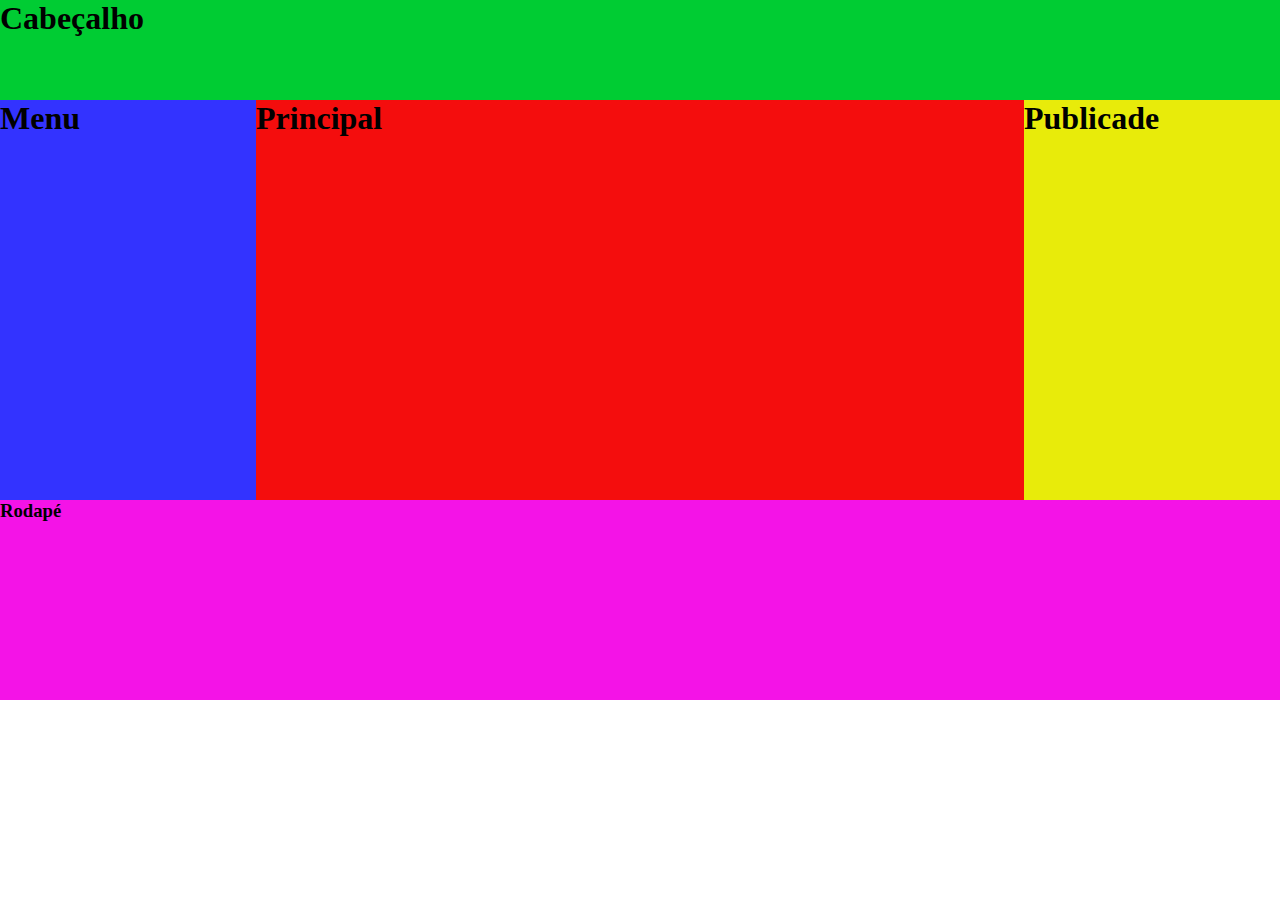
<file: bloco.html>
<!DOCTYPE html>
<html>
<head>
	<meta charset="utf-8">
	<meta http-equiv="X-UA-Compatible" content="IE=edge">
	<title>Trabalhar com blocos </title>
	<link rel="stylesheet" href="bloco.css">
</head>
<body>
	<header><h1>Cabeçalho</h1>  </header>

	<nav><h1>Menu</h1></nav>

	<article><h1>Principal</h1></article>
	
	<aside><h1>Publicade</h1></aside>

	<footer><h3>Rodapé</h3></footer> 
     
</body>
</html>
</file>
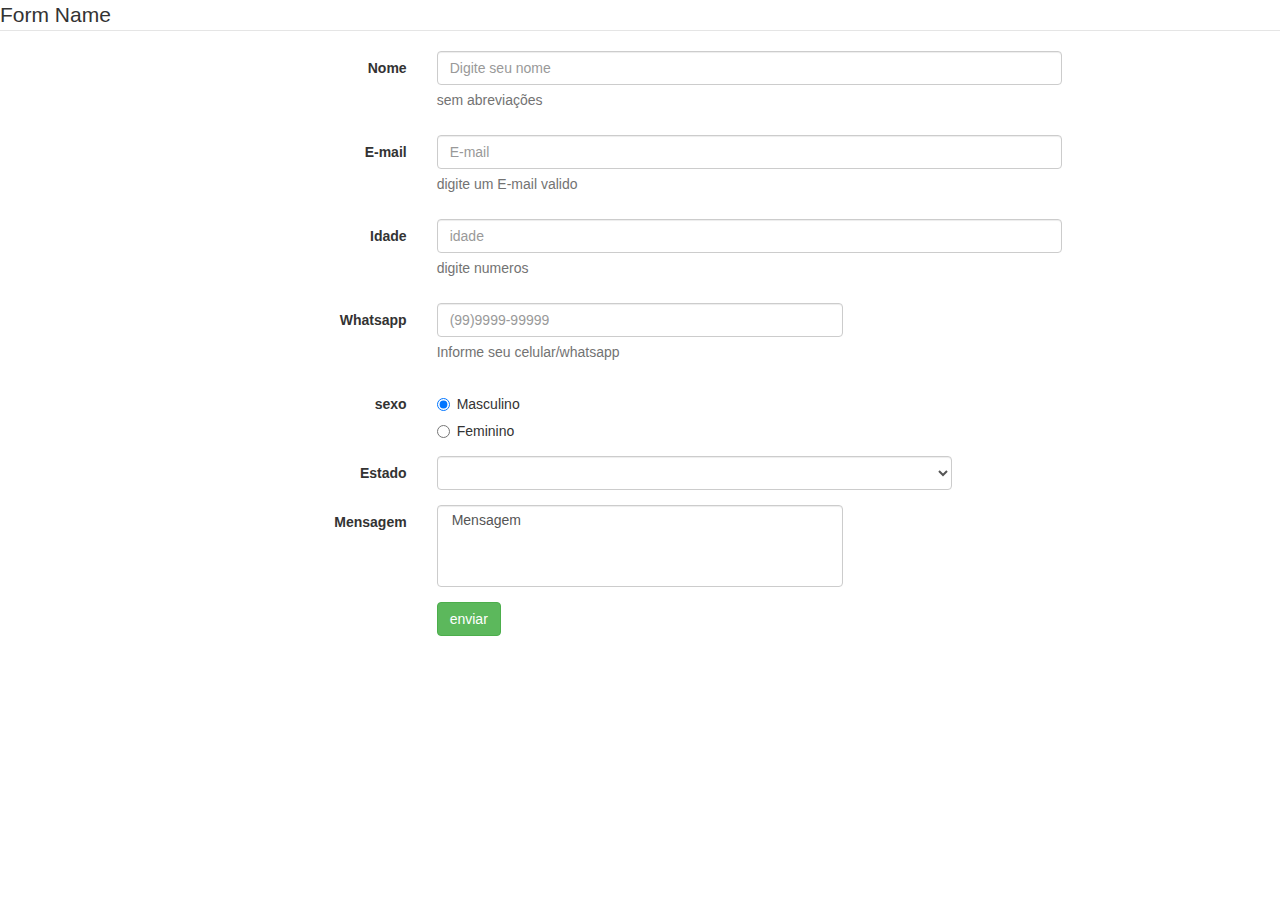
<file: contatos.html>
<!DOCTYPE html>
<html>
<head>
  <meta charset="utf-8">
  <meta http-equiv="X-UA-Compatible" content="IE=edge">
  <title></title>
  <!-- Latest compiled and minified CSS -->
<link rel="stylesheet" href="https://maxcdn.bootstrapcdn.com/bootstrap/3.3.7/css/bootstrap.min.css" integrity="sha384-BVYiiSIFeK1dGmJRAkycuHAHRg32OmUcww7on3RYdg4Va+PmSTsz/K68vbdEjh4u" crossorigin="anonymous">

<form class="form-horizontal">
<fieldset>

<!-- Form Name -->
<legend>Form Name</legend>

<!-- Text input-->
<div class="form-group">
  <label class="col-md-4 control-label" for="textinput">Nome</label>  
  <div class="col-md-6">
  <input id="textinput" name="textinput" type="name" placeholder="Digite seu nome" class="form-control input-md" required="">
  <span class="help-block">sem abreviações</span>  
  </div>
</div>


<!-- Text input-->
<div class="form-group">
  <label class="col-md-4 control-label" for="E-mail">E-mail</label>  
  <div class="col-md-6">
  <input id="E-mail" name="E-mail" type="email" placeholder="E-mail" class="form-control input-md" required="">
  <span class="help-block">digite um E-mail valido</span>  
  </div>
</div>
<!-- Text input-->
<div class="form-group">
  <label class="col-md-4 control-label" for="idade">Idade</label>  
  <div class="col-md-6">
  <input id="idade" name="idade" type="text" placeholder="idade" class="form-control input-md" required="">
  <span class="help-block">digite numeros</span>  
  </div>
</div>

<!-- Text input-->
<div class="form-group">
  <label class="col-md-4 control-label" for="Celular">Whatsapp</label>  
  <div class="col-md-4">
  <input id="Celular" name="Celular" type="text" placeholder="(99)9999-99999" class="form-control input-md" required="" maxlength="14">
  <span class="help-block">Informe seu celular/whatsapp</span>  
  </div>
</div>

<!-- Multiple Radios -->
<div class="form-group">
  <label class="col-md-4 control-label" for="sexo">sexo</label>
  <div class="col-md-4">
  <div class="radio">
    <label for="sexo-0">
      <input type="radio" name="sexo" id="sexo-0" value="1" checked="checked">
      Masculino
    </label>
  </div>
  <div class="radio">
    <label for="sexo-1">
      <input type="radio" name="sexo" id="sexo-1" value="2">
      Feminino
    </label>
  </div>
  </div>
</div>

<!-- Select Basic -->
<div class="form-group">
  <label class="col-md-4 control-label" for="UF">Estado</label>
  <div class="col-md-5">
    <select id="UF" name="UF" class="form-control">
    <option value="AC"></option
      <option value="AC">Acre</option>
      <option value="SP">Acre</option>
      <option value="TO">São Paulo</option>
      <option value="">Tocantins</option>
    </select>
  </div>
</div>

<!-- Select Multiple -->
<div class="form-group">
  <label class="col-md-4 control-label" for="Mensagem">Mensagem</label>
  <div class="col-md-4">
    <select id="Mensagem" name="Mensagem" class="form-control" multiple="multiple">
      <option value="1">Mensagem</option>
    </select>
  </div>
</div>

<!-- Button -->
<div class="form-group">
  <label class="col-md-4 control-label" for="enviar"></label>
  <div class="col-md-4">
    <button id="enviar" name="enviar" class="btn btn-success">enviar</button>
  </div>
</div>

</fieldset>
</form>
</file>
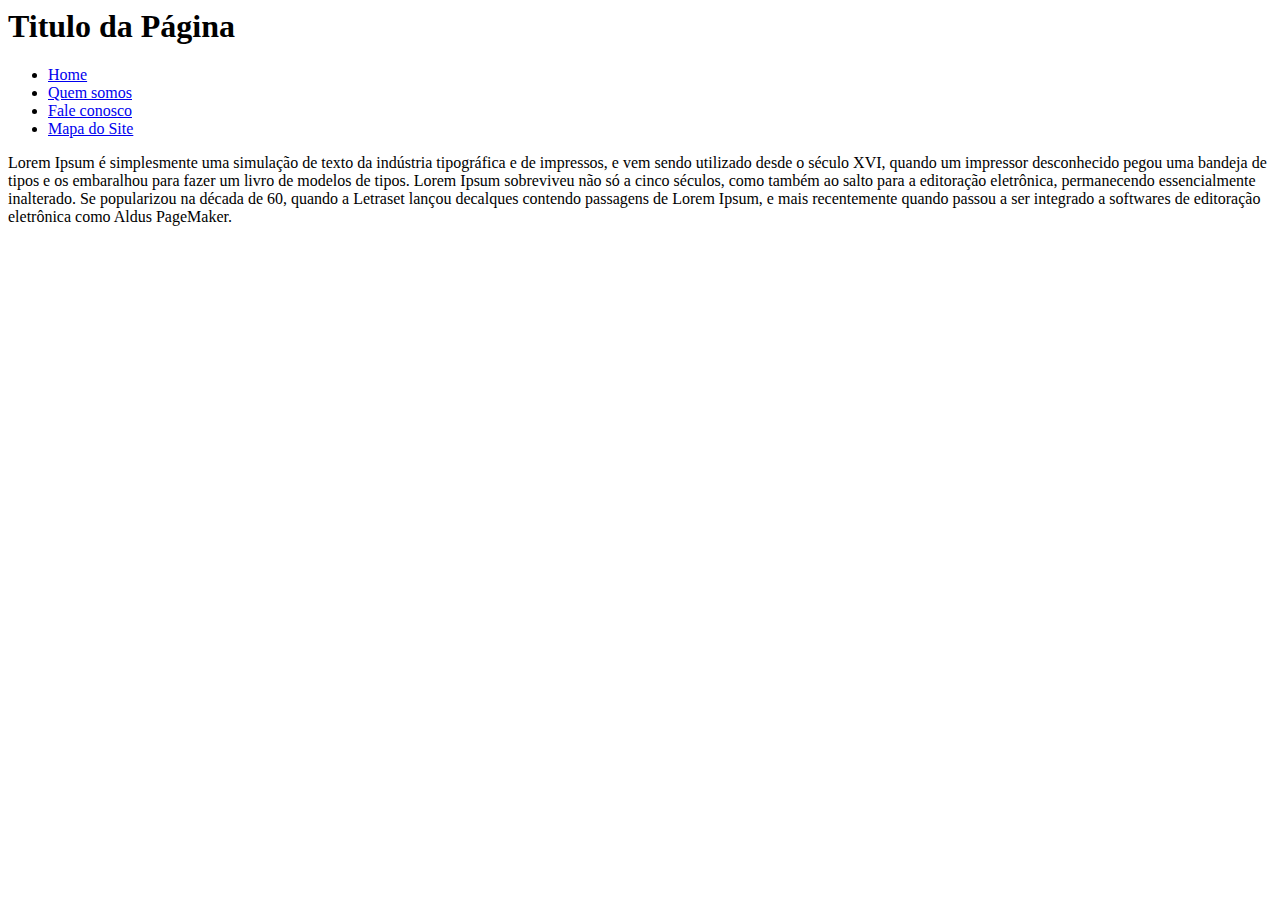
<file: html4.html>
<html>
	<head>
	<title>Página em HTML4</title>
	</head>
	<body>
		<div id="cabecalho">
			<h1>Titulo da Página</h1>
			<ul>
				<li><a href="#">Home</a></li>
				<li><a href="#">Quem somos</a></li>
				<li><a href="#">Fale conosco</a></li>
				<li><a href="#">Mapa do Site</a></li>
			</ul>
		</div>
		<div id="principal">
			<p>Lorem Ipsum é simplesmente uma simulação de texto da indústria tipográfica e de impressos, e vem sendo utilizado desde o século XVI, quando um impressor desconhecido pegou uma bandeja de tipos e os embaralhou para fazer um livro de modelos de tipos. Lorem Ipsum sobreviveu não só a cinco séculos, como também ao salto para a editoração eletrônica, permanecendo essencialmente inalterado. Se popularizou na década de 60, quando a Letraset lançou decalques contendo passagens de Lorem Ipsum, e mais recentemente quando passou a ser integrado a softwares de editoração eletrônica como Aldus PageMaker.</p>
		</div>
	</body>
</html>
</file>
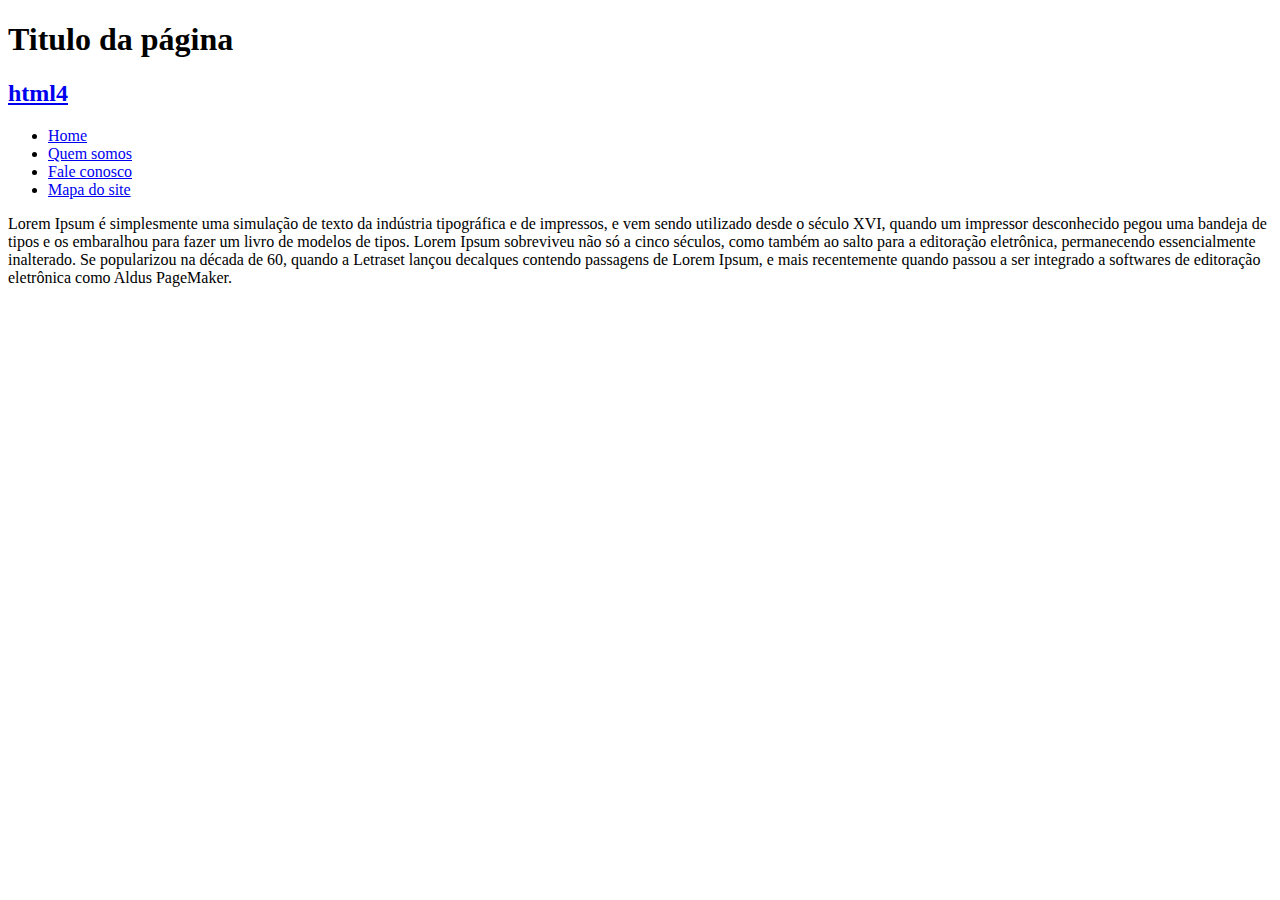
<file: html5.html>
<!DOCTYPE html>
<html>
<head>
	<meta charset="utf-8">
	<meta http-equiv="X-UA-Compatible" content="IE=edge">
	<title>Página HTML5</title>
	<link rel="stylesheet" href="">
</head>
<body>
	<header>
		<h1>Titulo da página</h1>
		<h2><a href="html4.html">html4</a></h2>
		<nav>
			<ul>
				<li><a href="#">Home</a></li>
				<li><a href="#">Quem somos</a></li>
				<li><a href="#">Fale conosco</a></li>
				<li><a href="#">Mapa do site</a></li>
			</ul>
		</nav>
	</header>
	<article>
Lorem Ipsum é simplesmente uma simulação de texto da indústria tipográfica e de impressos, e vem sendo utilizado desde o século XVI, quando um impressor desconhecido pegou uma bandeja de tipos e os embaralhou para fazer um livro de modelos de tipos. Lorem Ipsum sobreviveu não só a cinco séculos, como também ao salto para a editoração eletrônica, permanecendo essencialmente inalterado. Se popularizou na década de 60, quando a Letraset lançou decalques contendo passagens de Lorem Ipsum, e mais recentemente quando passou a ser integrado a softwares de editoração eletrônica como Aldus PageMaker.		
	</article>
</body>
</html>
</file>
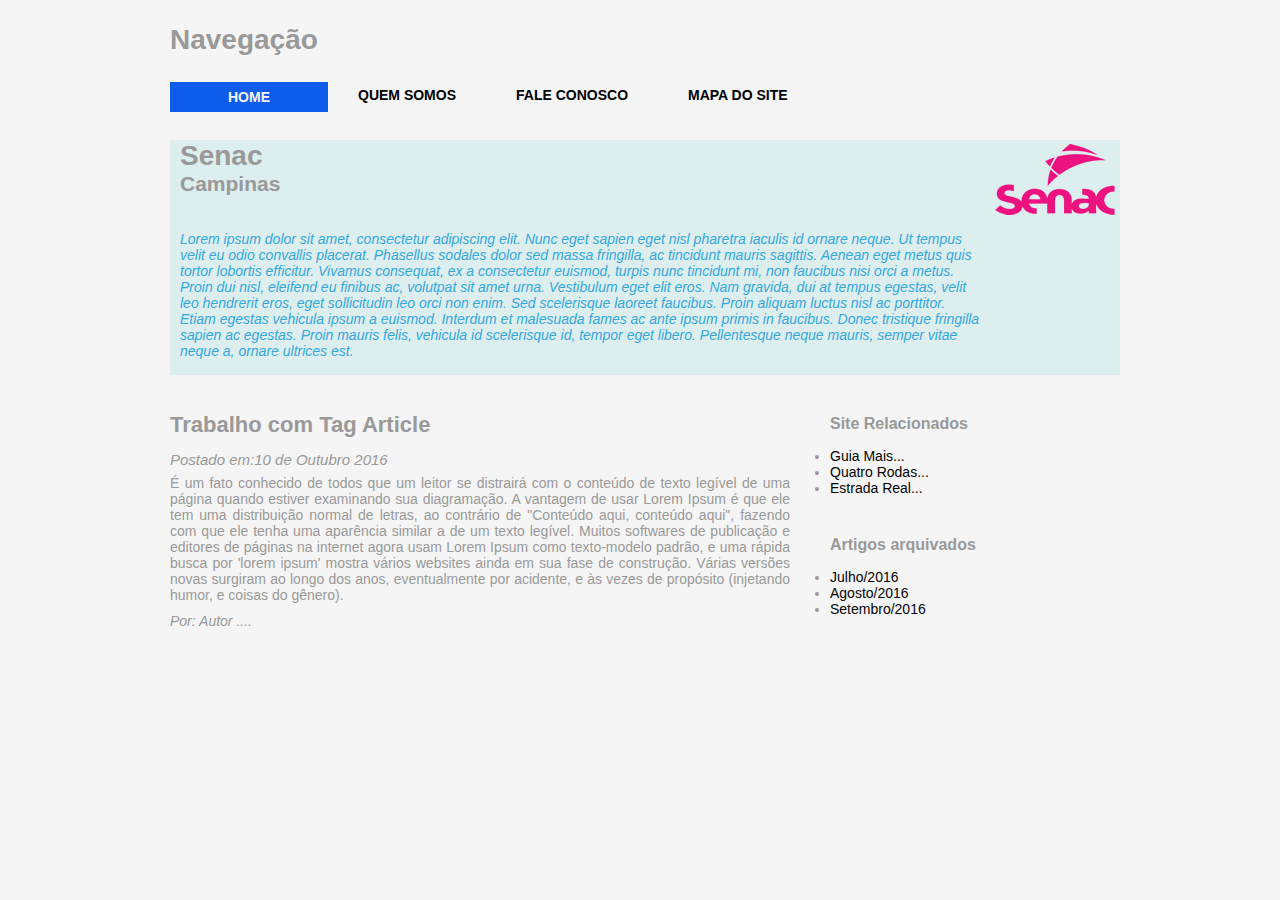
<file: section.html>
<!DOCTYPE html>
<html>
<head>
	<meta charset="utf-8">
	<meta http-equiv="X-UA-Compatible" content="IE=edge">
	<title></title>
	<link rel="stylesheet" href="section.css">
</head>
<body>
<header>
        <h1>Navegação</h1>
<nav>
<ul>
	<li><a href="#" class="Selecionado">HOME</a></li>
	<li><a href="#">QUEM SOMOS</a></li>
	<li><a href="#">FALE CONOSCO</a></li>
	<li><a href="#">MAPA DO SITE</a></li>
	</ul>
</nav>
</header>	
<section id="intro">
	<hgroup>
		<h1>Senac</h1>
		<h2>Campinas</h2>
	</hgroup>
	<p>
	Lorem ipsum dolor sit amet, consectetur adipiscing elit. Nunc eget sapien eget nisl pharetra iaculis id ornare neque. Ut tempus velit eu odio convallis placerat. Phasellus sodales dolor sed massa fringilla, ac tincidunt mauris sagittis. Aenean eget metus quis tortor lobortis efficitur. Vivamus consequat, ex a consectetur euismod, turpis nunc tincidunt mi, non faucibus nisi orci a metus. Proin dui nisl, eleifend eu finibus ac, volutpat sit amet urna. Vestibulum eget elit eros. Nam gravida, dui at tempus egestas, velit leo hendrerit eros, eget sollicitudin leo orci non enim. Sed scelerisque laoreet faucibus. Proin aliquam luctus nisl ac porttitor. Etiam egestas vehicula ipsum a euismod. Interdum et malesuada fames ac ante ipsum primis in faucibus. Donec tristique fringilla sapien ac egestas. Proin mauris felis, vehicula id scelerisque id, tempor eget libero. Pellentesque neque mauris, semper vitae neque a, ornare ultrices est.		
	</p>
</section>
<article>
<header>
	<h1>Trabalho com Tag Article</h1>
	<p>Postado em:<time datetime="2016-10-10">10 de Outubro 2016</time></p>
</header>
<p>
	É um fato conhecido de todos que um leitor se distrairá com o conteúdo de texto legível de uma página quando estiver examinando sua diagramação. A vantagem de usar Lorem Ipsum é que ele tem uma distribuição normal de letras, ao contrário de "Conteúdo aqui, conteúdo aqui", fazendo com que ele tenha uma aparência similar a de um texto legível. Muitos softwares de publicação e editores de páginas na internet agora usam Lorem Ipsum como texto-modelo padrão, e uma rápida busca por 'lorem ipsum' mostra vários websites ainda em sua fase de construção. Várias versões novas surgiram ao longo dos anos, eventualmente por acidente, e às vezes de propósito (injetando humor, e coisas do gênero).
</p>
<footer>
	<address>Por: Autor ....</address>
</footer>
</article>
<aside>
    
	<section>
	<h1>Site Relacionados</h1>
	<ul>
		<li><a href="#">Guia Mais...</a></li>
		<li><a href="#">Quatro Rodas...</a></li>
		<li><a href="#">Estrada Real...</a></li>
		</ul>
	</section>

	<section>
	<h1>Artigos arquivados</h1>
	<ul>
		<li><a href="#">Julho/2016</a></li>
		<li><a href="#">Agosto/2016</a></li>
		<li><a href="#">Setembro/2016</a></li>
		</ul>
	</section>
</aside>
</body>
</html>
</file>
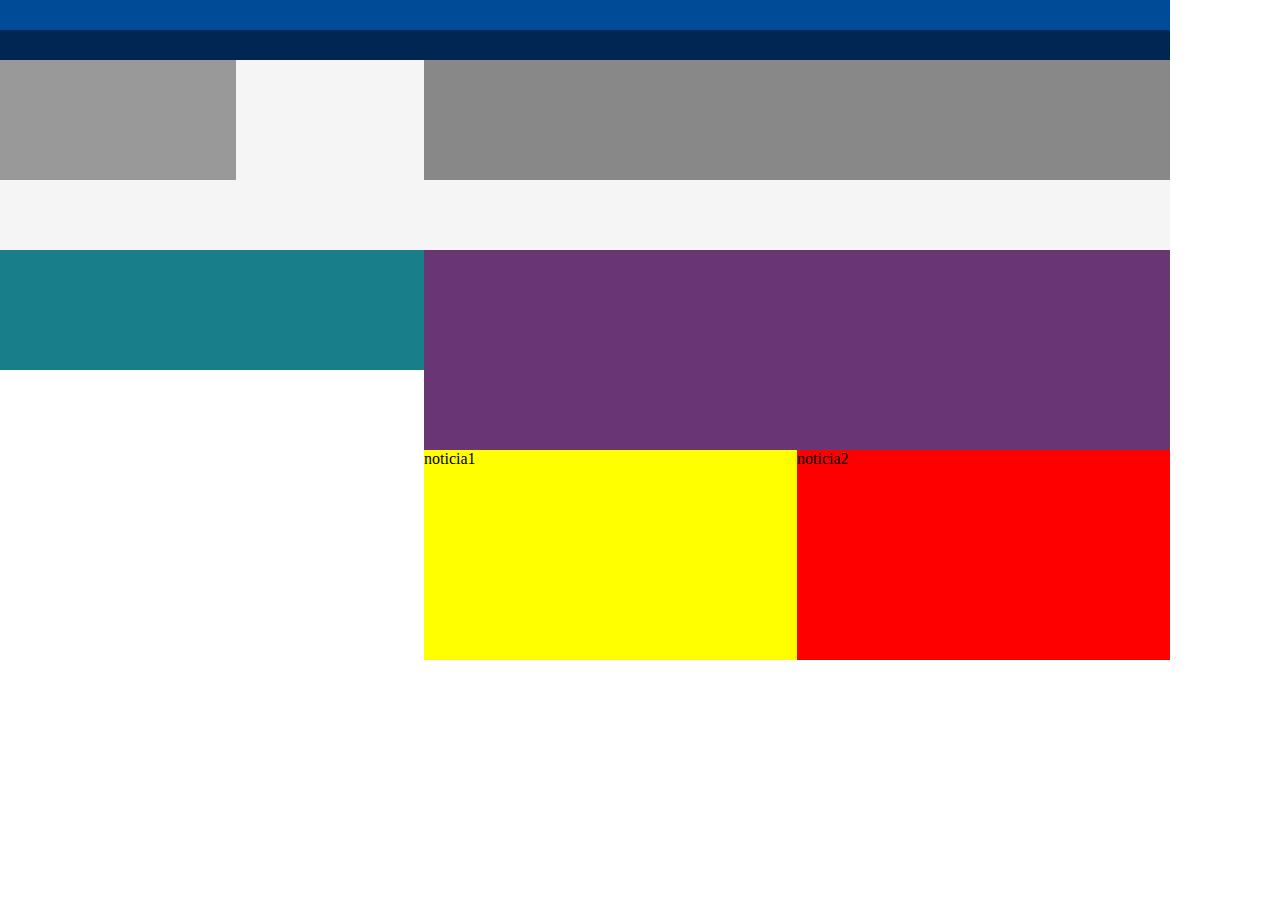
<file: senac.html>
<!DOCTYPE html>
<html>
<head>
	<meta charset="utf-8">
	<meta http-equiv="X-UA-Compatible" content="IE=edge">
	<title></title>
	<link rel="stylesheet" href="senac.css">
</head>
<body>
	<header id="principal">
		<section id="topo">
			<nav></nav>
		</section>
		<section id="menu">
			<nav></nav>
		</section>
		<section>
			<aside id="logo"></aside>
			<aside id="cursos"></aside>
		</section>
	</header>
	<section id="todo">
		<aside id="navegacao"></aside>
		<section id="conteudo">
			<div id="slideshow"></div>
			<div id="noticias">
				<div id="noticia1">noticia1</div>
				<div id="noticia2">noticia2</div>
			</div>
			<section>
				<div id="noticias"></div>
				<div id="noticias" ></div>
				<div id="noticias"></div>
			</section>
			<section>
				<div></div>
				<div></div>
				<div></div>
			</section>

		</section>
	</section>
	<section id="rodape"></section>
	<footer class="rodape"></footer>
	
</body>
</html>
</file>
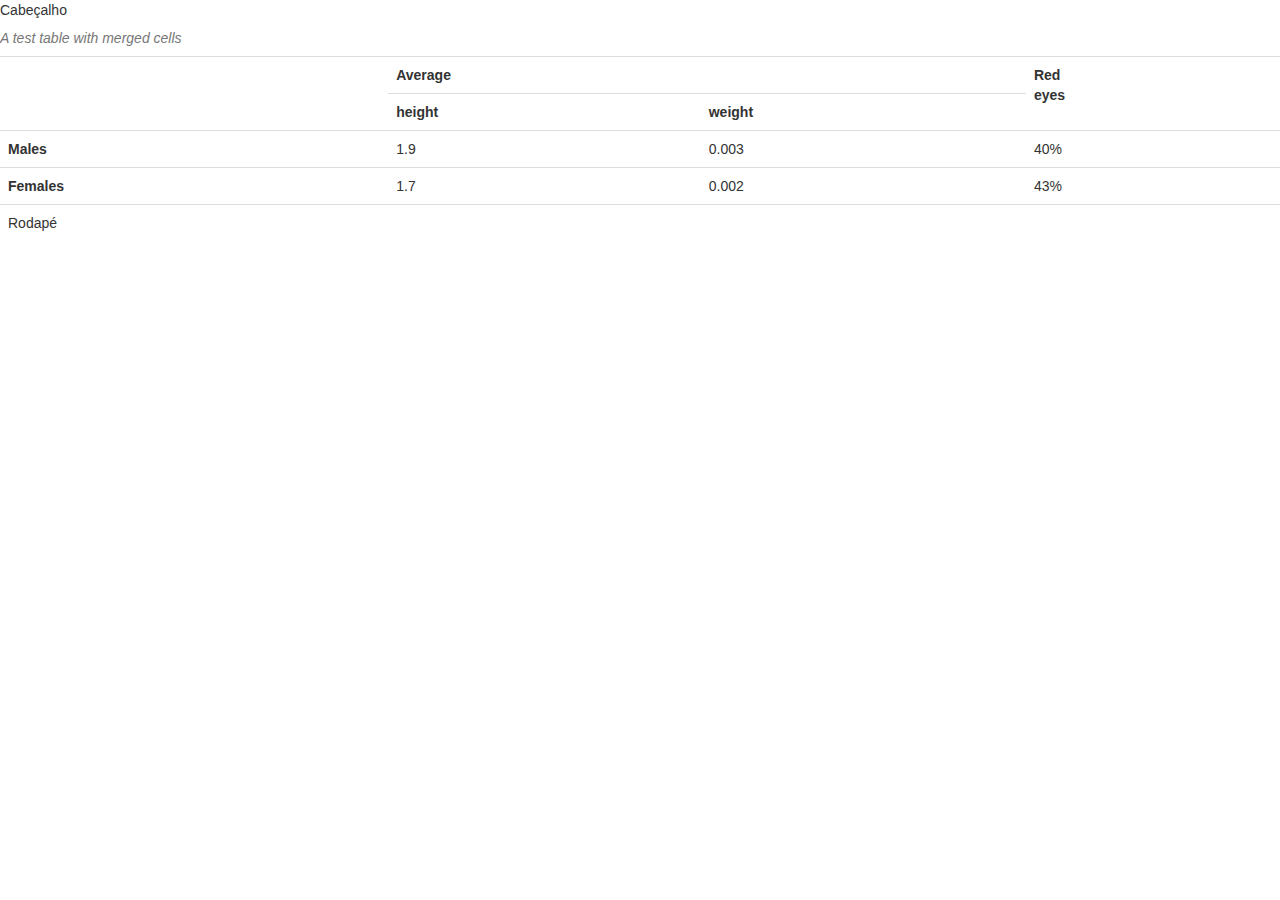
<file: table.html>
<!DOCTYPE html>
<html>
<head>
	<meta charset="utf-8">
	<meta http-equiv="X-UA-Compatible" content="IE=edge">
	<title></title>
	<!-- Latest compiled and minified CSS -->
<link rel="stylesheet" href="https://maxcdn.bootstrapcdn.com/bootstrap/3.3.7/css/bootstrap.min.css" integrity="sha384-BVYiiSIFeK1dGmJRAkycuHAHRg32OmUcww7on3RYdg4Va+PmSTsz/K68vbdEjh4u" crossorigin="anonymous">
</head>
<body>
	<table class="table table-hover">
		<caption><em>A test table with merged cells</em></caption>
		<thead>Cabeçalho</thead>
		<tfoot>
			<tr><td colspan="4">Rodapé</td></tr>
				
			
		</tfoot>

		<tfoot>
		<tr>
			<th rowspan="2"></th>
			<th colspan="2">Average</th>
	    	<th rowspan="2">Red<br>eyes</th>
	    </tr>	
		<tr>
			<th>height</th>
			<th>weight</th>
		</tr>	
		<tr>
			<th>Males</th>
			<td>1.9</td>
			<td>0.003</td>
			<td>40%</td>
		</tr>	
		<tr>
			<th>Females</th>
			<td>1.7</td>
			<td>0.002</td>
			<td>43%</td>
		</tr>
			</tbody>
			
	</table>
</body>
</html>
</file>
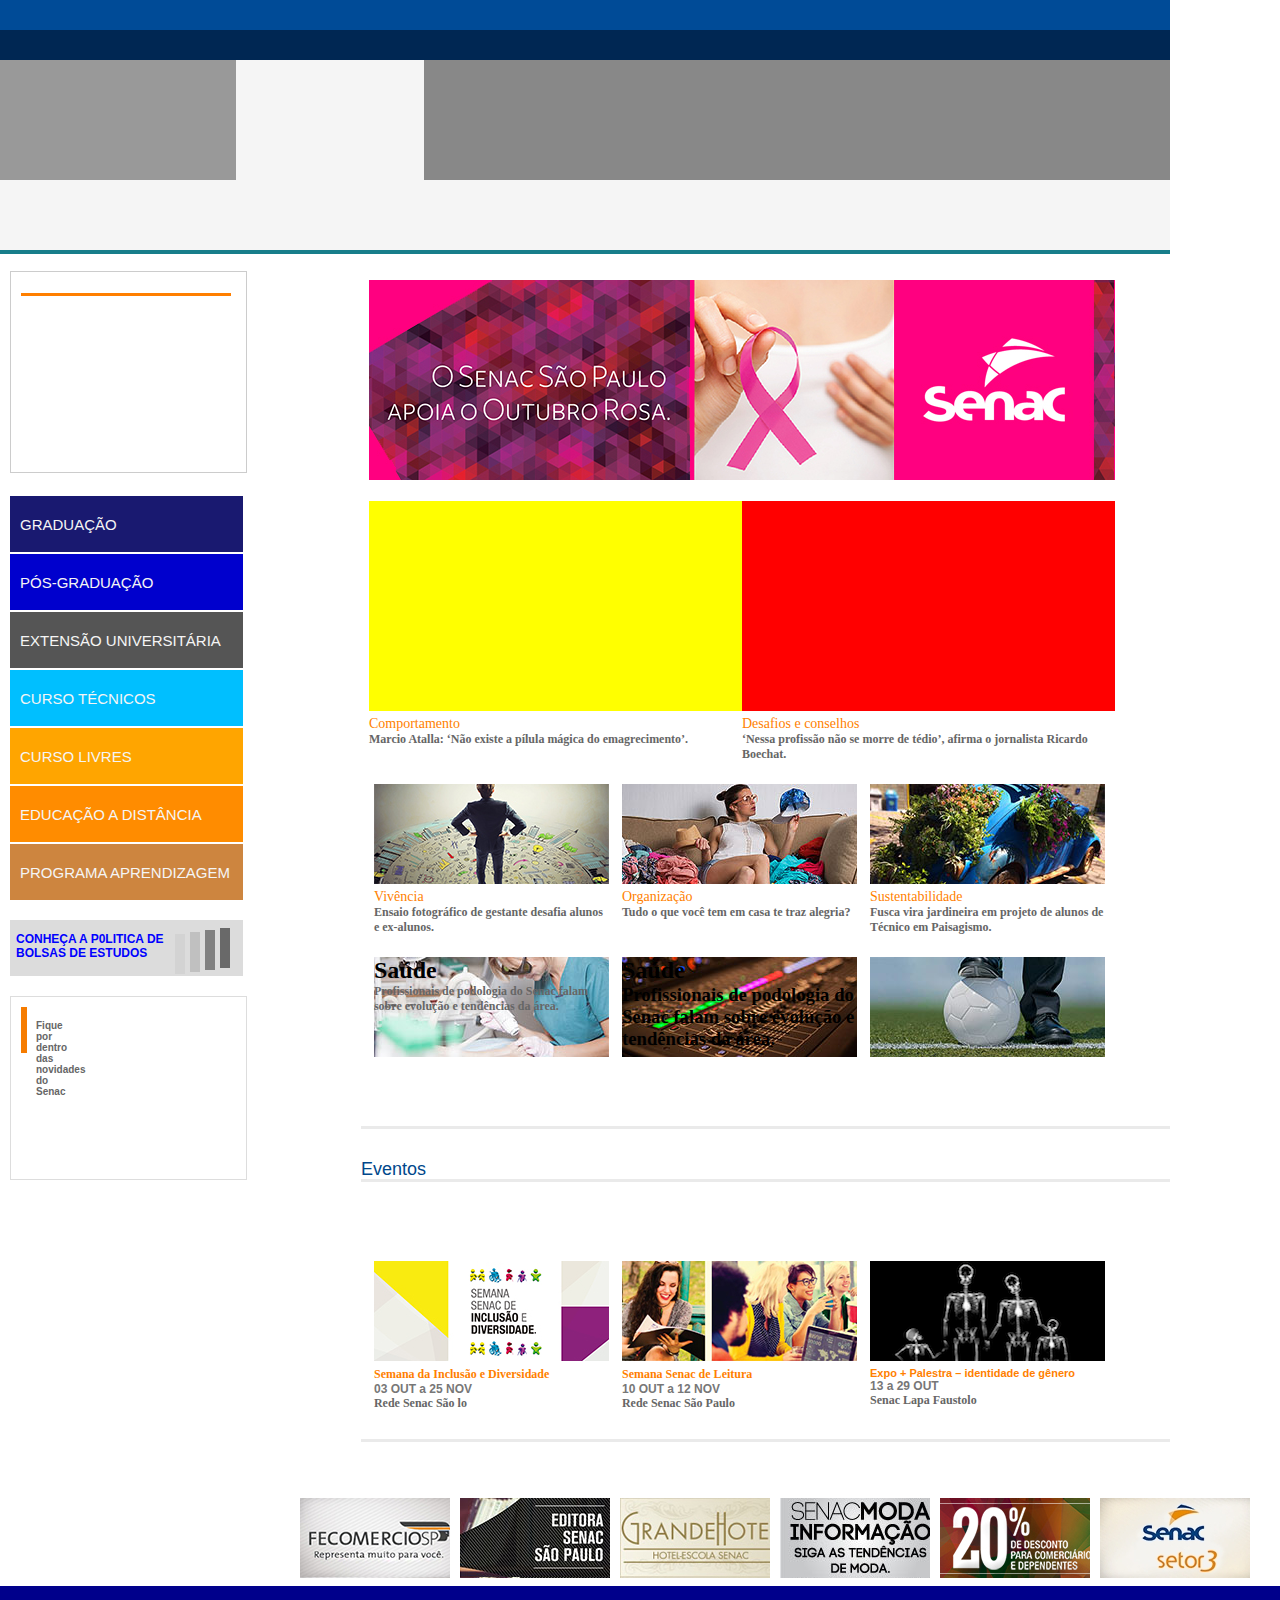
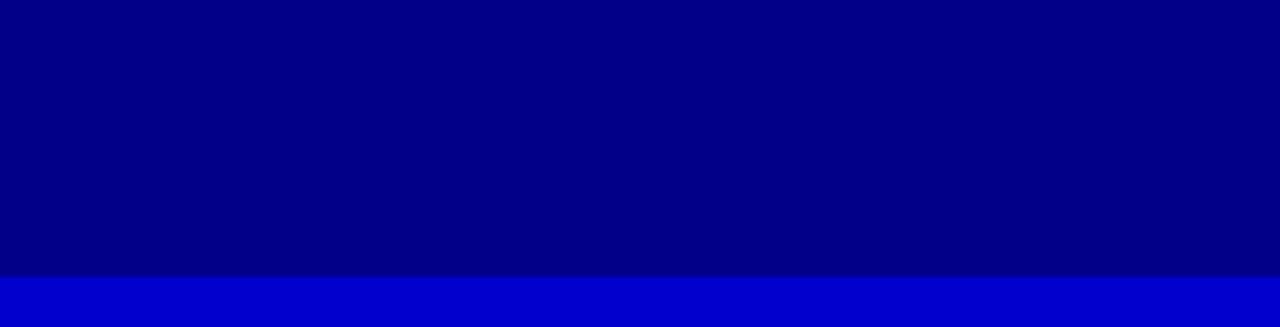
<file: senac/senac.html>
<!DOCTYPE html>
<html>
<head>
	<meta charset="utf-8">
	<meta http-equiv="X-UA-Compatible" content="IE=edge">
	<title></title>
	<link rel="stylesheet" href="senac.css">
</head>
<body>
	<header id="principal">
		<section id="topo">
			<nav></nav>
		</section>
		<section id="menu">
					<nav></nav>
		</section>
		<section>
			<aside id="logo"></aside>
			<aside id="cursos"></aside>
		</section>
	</header>
	<section id="todo">
		<aside id="navegacao"></aside>
		<aside>
			<div id="quadrado"><div id="qua"></div></div>
		</aside>
	
		<section id="conteudo">

<div id="slideshow">
	
</div>
		
			<div id="noticias">
				<div id="noticia1"><h2 id="font">Comportamento</h2> <h3 id="fonte">
Marcio Atalla: ‘Não existe a pílula mágica do emagrecimento’.</h3></div>
				<div id="desafios" > <h2 id="font">Desafios e conselhos</h2>
				<h3 id="fonte">‘Nessa profissão não se morre de tédio’, afirma o jornalista Ricardo Boechat.</h3></div>
			</div>
			<section>
				<div id="pmi"><h2 id="fontes">Vivência</h2><h4 id="fonte">Ensaio fotográfico de gestante desafia alunos e ex-alunos.</h4></div>
				<div id="organicao"><h2 id="fontes">Organização</h2><h3 id="fonte">Tudo o que você tem em casa te traz alegria?</h3></div>
				<div id="sustentabilidade"><h2 id="fontes">Sustentabilidade</h2><h3 id="fonte">Fusca vira jardineira em projeto de alunos de Técnico em Paisagismo.</h3></div>
			</section>
			<section>
			
				<div id="saude"><h2>Saúde</h2><h3 id="fonte">Profissionais de podologia do Senac falam sobre evolução e tendências da área.</h3></div>
				<div  id="audio"><h2 id="">Saúde</h2><h3>Profissionais de podologia do Senac falam sobre evolução e tendências da área.</h3> </div>
				<div id="gestao"></div>
			</section>
			<div id="linha"><h3 id="linhatext">Eventos</h3></div>
			<div id="linhaa"></div>
			
			<div id="c" ><h2 id="fonter">Semana da Inclusão e Diversidade</h2> <h3 id="fon">03 OUT a 25 NOV </h3><h4 id="fonte"> Rede Senac São lo</h3></div>

				<div  id="b"><h2 id="fonter">Semana Senac de Leitura</h2><h3 id="fon">10 OUT a 12 NOV</h3><h4 id="fonte">Rede Senac São Paulo</h4></div>

				<div id="a"><h2 id="for">Expo + Palestra – identidade de gênero</h2><h3 id="fon">13 a 29 OUT</h3><h4 id="fonte">Senac Lapa Faustolo</h4></div>
				<div    id="linha1"></div>

		</section >
		         <div id="j"><h2 id="fontj">GRADUAÇÃO</h2></div>
		        <div id="i"><h2 id="fontj">PÓS-GRADUAÇÃO</h2></div>
				<div  id="h"><h2 id="fontj">EXTENSÃO UNIVERSITÁRIA</h2></div>
				<div id="g"><h2 id="fontj">CURSO TÉCNICOS</h2></div>
				<div id="f"><h2 id="fontj">CURSO LIVRES</h2></div>
				<div  id="e"><h2 id="fontj">EDUCAÇÃO A DISTÂNCIA</h2></div>
				<div id="d"><h2 id="fontj">PROGRAMA APRENDIZAGEM</h2></div>
					</section>
	<section>
		<div id="k"><h1 id="risco"><h2 id="risco2"><h3 id="risco3"><h4 id="risco4"><h5 id="risco5">CONHEÇA A P0LITICA DE <h6 id="risco6">BOLSAS DE ESTUDOS</h6></h5></h4></h3></h2></h1></div>
	</section>
	<section>
<div id="l"><dir id="risco7"> <h2 id="rifonte">Fique por dentro das novidades do Senac</h2></dir></div>
	</section>
	<section>
     <div id="m" ><dir></dir></div>
     <div id="n"></div>
     <div id="o"></div>
     <div id="p"></div>
     <div id="q"></div>
     <div id="u"></div>
	</section>
	<section id="rodape"></section>
	<footer class="rodape"></footer>
	
	<aside>
			<div id="rodape"><table id="rodape" width="1498" height="291" border="0" >
	
</table>
</div>
</aside>
		<aside>
			<div id="rodape1"><table id="rodape1" width="1498" height="50" border="0" >
			 <tr><td>	
  </td></tr>
</table></div>
		</aside>
		
	
</body>
</html>
</file>
<file: bloco.css>
*{
	margin: 0;  /*lipando as margens*/
	padding: 0; /*espaciamento limpando*/

}

header{
	height: 100px;  
	background-color: #0c3;
	width:100%;
}

nav {
	height:400px;
	background-color: #33f;
	width: 20%;
	float:left;
}

article {
	height: 400px;
		background-color: #F40D0D;
	width: 60%;
	float:left;
}

aside{
	height: 400px;
		background-color: #E8EB0A;
	width: 20%;
	float:right;
}

footer{
	height: 200px;
		background-color: #F413E7;
	width: 100%;
	clear: both;
}
</file>
<file: section.css>
*{
	margin:0 ; 
	padding:0;
}

body{
	margin:0 auto;
	width:940px;
	font-size:14px; /*editar fonte <p>*/
	font-family:verdana,geneva,sans-serif;
	background-color:#f5f5f5;/*deixar mais clara*/
	color:#999;

}

header ,nav,section,footer{
	display:block;
}

article{
	clear:both;
	margin-top:10px;
	text-align:justify;
}
header h1{
	font-style:35px;/*navegaçao principal titulo superior*/ 
	line-height:40px;
	padding:20px 0; /*Tem 4 paramentros trabalhando,direita,esquerda,alto,baixo */
}

nav ul{
	list-style-type:none;
}

nav ul li{
	float:left;
}

nav ul li a{
	display:block;
	height:25px;
	padding:0 30px;
    font-size:14px; 
    line-height:30px;
    text-align:center;
    text-decoration:none;
    color:#000000;
    font-weight:bold; 
}

nav ul li a:hover{
	color:#f6f6f6;
	background-color:#0E5CEC;
	height:30px;
	line-height:30px;/**/

}

nav ul li a.Selecionado {
	color:#F6F6F6;
	background-color:#0E5CEC;
	padding:0 58px;
	height:30px;
	line-height:30px;
	margin-top:2px; 
}

section#intro {
	height:235px;
	width:940px;
	background: url('rosa.png')right top no-repeat #ddeeee;
	margin-top:60px;
	padding-left:10px;
}

section#intro p{
	padding-top:35px;
	font-style:italic;
	font-size:14px;
	width:800px;
	color:#34a8e0;

}

article header h1{
	font-size:22px;
	text-align:left;
	line-height:40px;
	margin-top:20px;
	padding:0;
}

article p{
	margin-bottom:10px;
	padding-right:10px;
	width:620px;
	float:left
}

article header p {
	font-size:15px;
	line-height:30px;
    font-style:italic;
    margin-bottom:0;
}

aside{
	width:280px;	
	float:right;

}
article{
	width:620px;
	float:left
}

aside section {
	margin-top:40px;
}

aside section h1 {
	margin-bottom:15px;
    font-size:16px;
}
	
aside section ul li a{
	color: #040404;
	text-decoration:none;

}
aside section ul li a:hover{
	color: #F71313;
	text-decoration:underline;
}
</file>
<file: senac.css>
*{
	margin:0;
	padding:0;
}

body{
	margin:0 auto;
}

header#principal{
	width:1170px;
	height: 250px;
	background-color: #f5f5f5;
}

header section#topo{
	width: 1170px;
	height: 30px;
	background-color: #004B97;
}

header section#menu{
	width: 1170px;
	height: 30px;
	background-color: #002753;
}

section#todo{
	width: 1170px;
	height: 120px;
	background-color: #187E8A;
}

aside#logo{
	width: 236px;
	background: #999;
	height: 120px;
	float:left;

}
aside#cursos{
	width: 746px;
	background-color: #888;
	height: 120px;
	float:right;
}

#navegacao{
	float:left;
}
#conteudo{
	float:right;
}
#slideshow{
	clear: both;
	width: 746px;
	background-color: #693572;
	height: 200px;
}

#noticias{
	width: 746px;
}

#noticia1, #noticia2{
	width: 373px;
	height: 210px;
}

#noticia1{
	float: left;
	background-color: yellow;
}
#noticia2{
	float: right;
	background-color: red;
}


div.noticias{
	height:100px; 
	width:238px;
	float:left;
	display:block;
}

#saude{
	background-color:#0E3AF7 ;
}
</file>
<file: senac/senac.css>
*{
	margin:0;
	padding:0;
}

body{
	margin:0 auto;
}

header#principal{
	width:1170px;
	height: 250px;
	background-color: #f5f5f5;
}

header section#topo{
	width: 100%;
	height: 30px;
	background-color: #004B97;
}

header section#menu{
	width: 100%;
	height: 30px;
	background-color: #002753;
}

section#todo{
	width: 1170px;
	height: 04px;
	background-color: #187E8A;
}

aside#logo{
	width: 236px;
	background: #999;
	height: 120px;
	float:left;


}
aside#cursos{
	width: 746px;
	background-color: #888;
	height: 120px;
	float:right;
}


#navegacao{
	float:left;
}
#conteudo{ /*trasso azul*/
	float:right;
	margin:30px 0px 0px 0px;
}

#quadrado{
     float: left;
    clear: both;
    width: 235px;
    height: 200px;
    border: 1px solid #ccc;
    margin:21px 21px 21px 10px; 
	
} 
#qua{
    float: left;
    width: 210px;
    height: 50px;
    border-top: 3px solid #ff7f00;
    margin: 21px 21px 21px 10px;
}


#slideshow{  /*quadrado roxo*/
    float: left;
	clear: both;
	width: 746px;
	background-image: url(imagem/62344.jpg);
	height: 200px;
	margin: 0px 21px 21px 8px;

}

#noticias{
	width: 746px;
    margin: 0px 0px 0px 8px;
}

#noticia1, #desafios{
	width: 373px;
	height: 210px;
    margin: 0px 0px 0px 0px;
}



#noticia1{
	float: left;
	background-color: yellow;
	width:373px;
	height:210px;
	margin: 0px 0px 0px 0px ;

}
#desafios{

	float: left;
    background-color: red;
	width:373px;
	height:210px;
	
	margin: 0px 0px 0px 0px;
}
#font{ 
    font-weight: normal;
    padding: 0px;
    margin: 3px 0px 0px 0px;
    color: #ff7f00;
    font-size: 14px;
    margin: 215px 0px 0px 0px;


}
#fonte {
    font-family: Tahoma, Verdana;
    font-size: 12px;
    color: #666666;
    text-decoration: none;
}
#pmi{
	
	float: left;
	background-image: url(imagem/20151018134433605.jpg);
		width: 235px;
    height: 100px;
    margin: 73px 0px 0px 13px

}
#organicao{
	float: left;
	background-image: url(imagem/20160914114226374.jpg);
    width: 235px;
    height: 100px;
    margin: 73px 0px 0px 13px ;

}
#fontes{
    font-weight: normal;
    padding: 0px;
    margin: 3px 0px 0px 0px;
    color: #ff7f00;
    font-size: 14px;
    margin: 105px 0px 0px 0px
}


#sustentabilidade{

	float: left;
	background-image: url(imagem/20160910091646106.jpg);
    width: 235px;
    height: 100px;
    margin: 73px 0px 0px 13px ;
}
#saude{

    float: left;
	background-image: url(imagem/20160830110656373.jpg);
    width: 235px;
    height: 100px;
    margin: 73px 0px 0px 13px ;
}
#audio{
	float: left;
	background-image: url(imagem/20160829155956672.jpg);
    width: 235px;
    height: 100px;
    margin: 73px 0px 0px 13px ;

}
#gestao{
	float: left;
	background-image: url(imagem/20160827162643203.jpg);
    width: 235px;
    height: 100px;
    margin: 73px 0px 0px 13px ;
  

}
#c{

    float: left;
	background-image: url(imagem/00304820150826174327.jpg);
	width: 235px;
    height: 100px;
    margin: 73px 0px 0px 13px ;
}
#fonter{
    text-decoration: none;
    color: #ff7f00;
        font-family: Tahoma, Verdana;
    font-size: 12px;
    margin: 106px 0px 0px 0px ;
}
#fon{
    font-family: tahoma,verdana,arial;
        font-size: 12px;
    color: #777;
}
#for{font-family: tahoma,verdana,arial;
        font-size: 11px;
    color: #ff7f00;
    margin: 106px 0px 0px 0px ;

}
#b{
	float: left;
	background-image: url(imagem/00339520160321121722.jpg);
		width: 235px;
    height: 100px;
    margin: 73px 0px 0px 13px ;

}
#a{
	float: left;
	background-image: url(imagem/00376620160808093533.jpg);
	width: 235px;
    height: 100px;
    margin: 73px 0px 0px 13px ;
    }

    #d{
    	    float: left;
    width: 233px;
    height: 56px;
    margin-right: 8px;
    background-color:#CD853F;
     margin: 2px 0px 0px 10px; 

        
    }
    #e{
            float: left;
    width: 233px;
    height: 56px;
    margin-right: 8px;
    background-color: #FF8C00;
     margin: 2px 0px 0px 10px;  
   }
   #f{
            float: left;
    width: 233px;
    height: 56px;
    margin-right: 8px;
    background-color: #FFA500;
     margin: 2px 0px 0px 10px;  
   }
   #g{
            float: left;
    width: 233px;
    height: 56px;
    margin-right: 8px;
    background-color: #00BFFF;
     margin: 2px 0px 0px 10px;  
   }
   #h{
            float: left;
    width: 233px;
    height: 56px;
    margin-right: 8px;
    background-color: #555555;;
     margin: 2px 0px 0px 10px;  
   }
   #i{
            float: left;
    width: 233px;
    height: 56px;
    margin-right: 8px;
    background-color: #0000CD;
     margin: 2px 0px 0px 10px;  
   }
   #j{
            float: left;
    width: 233px;
    height: 56px;
    margin-right: 8px;
    background-color: #191970;
     margin: 2px 0px 0px 10px;  
   }

    #k{

    float: left;
    width: 233px;
    height: 56px;
    margin-right: 8px;
    background-color: #DCDCDC;
     margin: 20px 0px 0px 10px;

    }
    #l{
        float: left;
    width: 235px;
    height: 182px;
    border: 1px solid #ddd;
     margin: 20px 0px 0px 10px;
    }

    #m{
    float: left; 
    width: 150px;
    height: 80px;
    background-image: url(imagem/61671.jpg);
    margin: 50px 0px 0px 300px;
    
    }
    #n{
    float: left; 
    width: 150px;
    height: 80px;
    background-image: url(imagem/61672.jpg);
    margin: 50px 0px 0px 10px;
    
    }
    #o{
    float: left; 
    width: 150px;
    height: 80px;
    background-image: url(imagem/61675.jpg);
    margin: 50px 0px 8px 10px;
    
    }
    #p{
    float: left; 
    width: 150px;
    height: 80px;
    background-image: url(imagem/62845.jpg);
    margin: 50px 0px 8px 10px;
    
    }
    #q{
           float: left; 
    width: 150px;
    height: 80px;
    background-image:url(imagem/61676.jpg);
    margin: 50px 0px 8px 10px;
    
    }
    #u{
    float: left; 
    width: 150px;
    height: 80px;
    background-image: url(imagem/61674.jpg);
    margin: 50px 8px 0px 10px;
    
    }

    table#rodape{
        
    	width:100%;
         height:291px;
    	background-color: #00008B;
        margin: 1330px 0px 0px 00px
        
    }

    table#rodape1{
    	width:100%; 
        height:50px;
    	background-color: #0000CD;
        margin: 0px 0px 0px 0px

    }

    #bordar
    {
    float: left; 
    width: 100%; 
    text-align: right; 
     border-top: 1px solid #eaeaea; 
}
#linha{
            float: left;
    width: 100%;
    height: 6px;
    border-top: 3px solid #EAEAEA;
    margin: 69px 0px 0px 0px;
}
#linhaa
    {
            float: left;
    width: 100%;
    height: 6px;
    border-top: 3px solid #EAEAEA;
    margin: 44px 0px 0px 0px;
}


    
    #linha1
    {
            float: left;
    width: 100%;
    height: 6px;
    border-top: 3px solid #EAEAEA;
    margin: 78px 0px 0px 0px;
}

#linhatext
{
        font-size: 18px;
    color: #00478b;
    font-weight: normal;
    padding: 0px;
    margin: 0px;
    margin: 30px 0px 0px 0px;
    font-family: tahoma,verdana,arial;
}
#fontj{
    font-size: 15px;
    color: #F5F5F5;
    font-weight: normal;
    padding: 0px;
    margin: 0px;
    margin: 20px 0px 0px 10px;
    font-family: tahoma,verdana,arial;
}
#risco{
clear: both;
    width: 0px;
    height: 30px;
    border: 5px solid #696969;
    margin: 8px 21px 21px 210px;
}
#risco2{
    float:left;
clear: both;
    width: 0px;
    height: 30px;
    border: 5px solid #808080;
   margin: -59px 21px 21px 195px;
}
#risco3{
    float:left;
clear: both;
    width: 0px;
    height: 30px;
    border: 5px solid #C0C0C0;
   margin: -59px 21px 21px 180px;
}
#risco4{
    float:left;
clear: both;
    width: 0px;
    height: 30px;
    border: 5px solid #D3D3D3;
   margin: -59px 21px 21px 165px;
}
#risco5{
    font-size: 12px;
    color: blue;
    font-weight: bold;
    padding: 0px;
    margin: 0px;
    margin: -57px 0px 0px 6px;
    font-family: tahoma,verdana,arial;
}
#risco6{
    font-size: 12px;
    color: blue;
    font-weight: bold;
    padding: 0px;
    margin: 0px;
    margin: 0px 0px 0px 6px;
    font-family: tahoma,verdana,arial;
}
#risco7{
    float:left;
clear: both;
    width: 0px;
    height: 40px;
    border: 3px solid #f67c00;
   margin: 10px 21px 21px 10px;
}
#rifonte{
    font-size: 10px;
    color: #666;
       padding: 0px;
    margin: 0px; 
     margin: 10px 21px 21px 12px;
     font-family: tahoma,verdana,arial;
}
</file>
